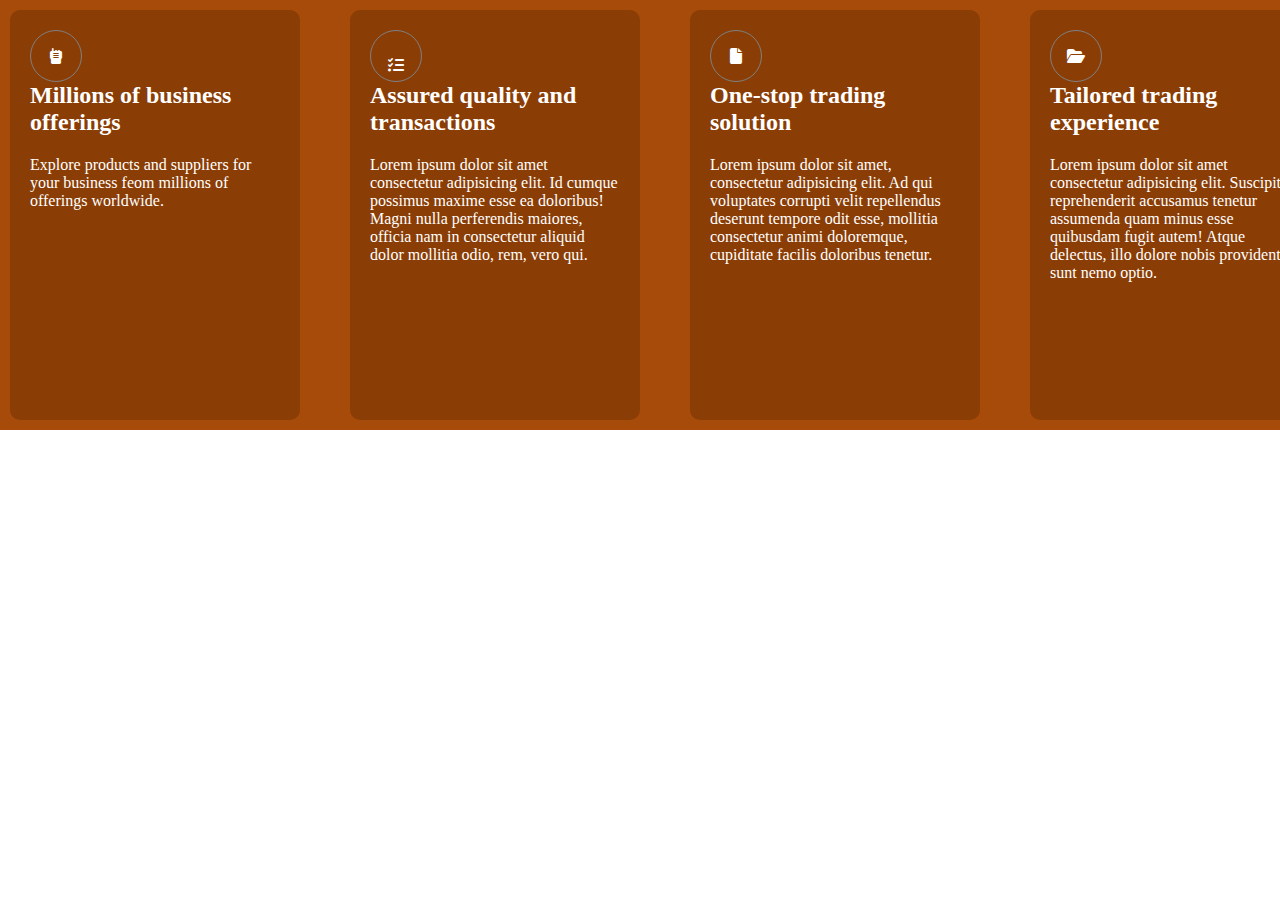
<file: index.html>
<!DOCTYPE html>
<html lang="en">
<head>
    <meta charset="UTF-8">
    <meta name="viewport" content="width=device-width, initial-scale=1.0">
    <title>Document</title>
    <link rel="stylesheet" href="css/style.css">
    <link rel="stylesheet" href="https://cdnjs.cloudflare.com/ajax/libs/font-awesome/6.7.2/css/all.min.css" integrity="sha512-Evv84Mr4kqVGRNSgIGL/F/aIDqQb7xQ2vcrdIwxfjThSH8CSR7PBEakCr51Ck+w+/U6swU2Im1vVX0SVk9ABhg==" crossorigin="anonymous" referrerpolicy="no-referrer" />
</head>
<body>
    <header>
        <div class="main">
            <div class="a">
                <div class="myicn-circle">
                    <i class="fa-solid fa-walkie-talkie"></i>
                </div>
                <h2>Millions of business offerings</h2>
                <p>Explore products and suppliers for your business feom millions of offerings worldwide.</p>
            </div>
            <div class="a">
                <div class="myicn-circle">
                    <p><i class="fa-solid fa-list-check"></i></p>
                </div>
                <h2>Assured quality and transactions</h2>
                <p>Lorem ipsum dolor sit amet consectetur adipisicing elit. Id cumque possimus maxime esse ea doloribus! Magni nulla perferendis maiores, officia nam in consectetur aliquid dolor mollitia odio, rem, vero qui.</p>
            </div>
            <div class="a">
                <div class="icon-circle">
                    <i class="fa-solid fa-file"></i>
                </div>
                <h2>One-stop trading solution</h2>
                <p>Lorem ipsum dolor sit amet, consectetur adipisicing elit. Ad qui voluptates corrupti velit repellendus deserunt tempore odit esse, mollitia consectetur animi doloremque, cupiditate facilis doloribus tenetur. </p>
            </div>
            <div class="a">
                <div class="myicn-circle">
                    <i class="fa-solid fa-folder-open"></i>
                </div>
                <h2>Tailored trading experience</h2>
                <p>Lorem ipsum dolor sit amet consectetur adipisicing elit. Suscipit, reprehenderit accusamus tenetur assumenda quam minus esse quibusdam fugit autem! Atque delectus, illo dolore nobis provident sunt nemo optio.</p>
            </div>
        </div>
    </header>
</body>
</html>
</file>
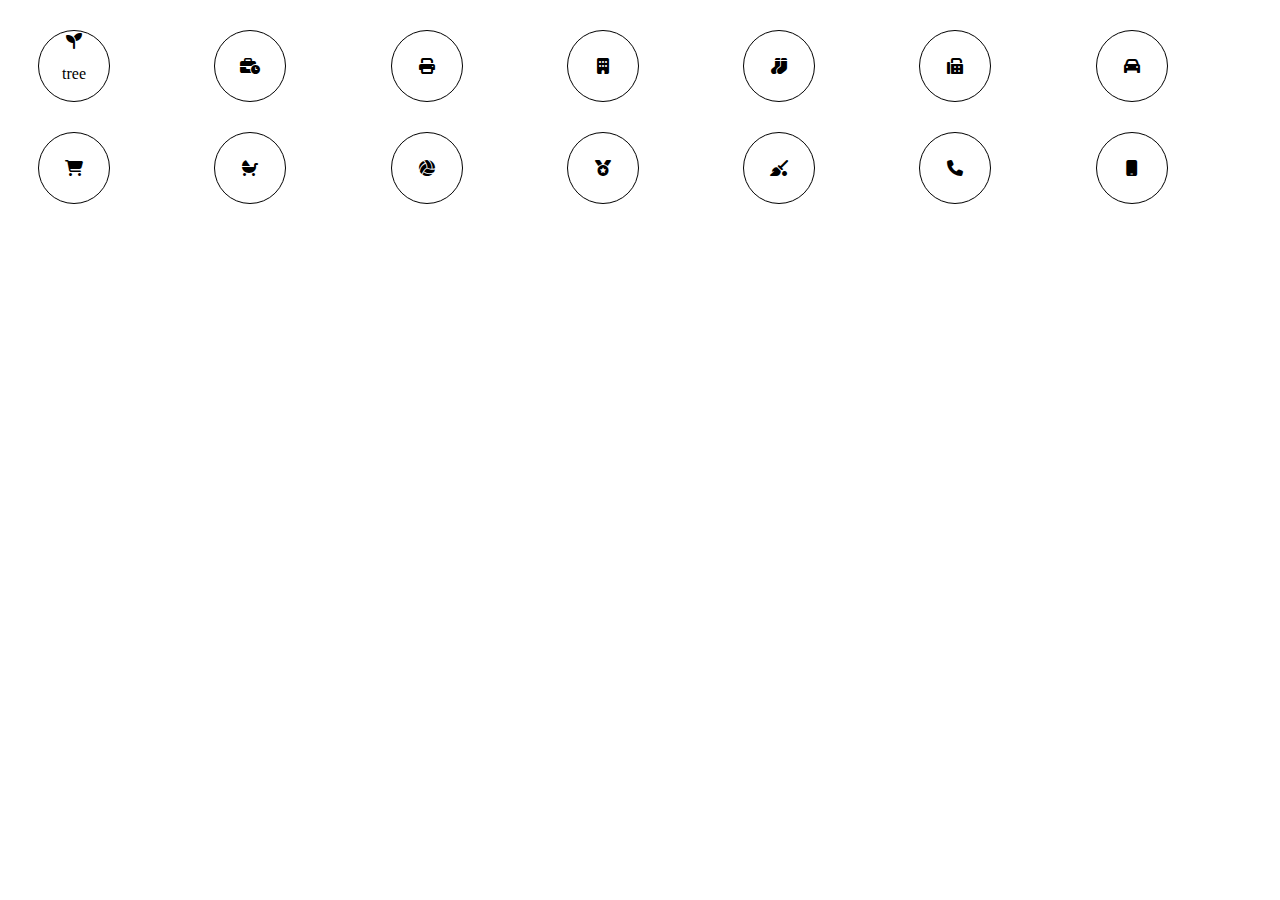
<file: index1.html>
<!DOCTYPE html>
<html lang="en">
<head>
    <meta charset="UTF-8">
    <meta name="viewport" content="width=device-width, initial-scale=1.0">
    <title>Document</title>
    <link rel="stylesheet" href="css/index1style.css">
    <link rel="stylesheet" href="https://cdnjs.cloudflare.com/ajax/libs/font-awesome/6.7.2/css/all.min.css" integrity="sha512-Evv84Mr4kqVGRNSgIGL/F/aIDqQb7xQ2vcrdIwxfjThSH8CSR7PBEakCr51Ck+w+/U6swU2Im1vVX0SVk9ABhg==" crossorigin="anonymous" referrerpolicy="no-referrer" />
</head>
<body>
    <div class="icns">
        <div class="icn-circle">
            <i class="fa-solid fa-seedling"></i>
            <p>tree</p>
        </div>
        <div class="icn-circle">
            <i class="fa-solid fa-business-time"></i>
        </div>
        <div class="icn-circle">
            <i class="fa-solid fa-print"></i>
        </div>   
        <div class="icn-circle">
            <i class="fa-solid fa-building"></i>
        </div>    
        <div class="icn-circle">
            <i class="fa-solid fa-socks"></i>
        </div> 
        <div class="icn-circle">
            <i class="fa-solid fa-fax"></i>
        </div>   
        <div class="icn-circle">
            <i class="fa-solid fa-car"></i>
        </div>   
        <div class="icn-circle">
            <i class="fa-solid fa-cart-shopping"></i>
        </div>   
        <div class="icn-circle">
            <i class="fa-solid fa-baby-carriage"></i>
        </div>
    
        <div class="icn-circle">
            <i class="fa-solid fa-volleyball"></i>
        </div>   
        <div class="icn-circle">
            <i class="fa-solid fa-medal"></i>
        </div>   
        <div class="icn-circle">
            <i class="fa-solid fa-broom-ball"></i>
        </div>   
        <div class="icn-circle">
            <i class="fa-solid fa-phone"></i>
        </div>   
        <div class="icn-circle">
            <i class="fa-solid fa-mobile"></i>
        </div>
    </div>   
        
</body>
</html>
</file>
<file: css/style.css>
*{
    margin: 0;
}
.main{
    display: flex;
    display: grid;
    grid-template-columns: repeat(4,1fr);
    grid-gap: 30px;
    background-color: rgb(167, 75, 10);
    color: white;
}
.a{
    border: 1px;
    border-radius: 10px;
    height: 350px;
    width: 250px;
    margin: 10px;
    padding: 20px 20px 40px 20px;
    background-color: rgb(138, 61, 5);
}
.a:hover{
    background-color: chocolate;
}
.icon-circle{
    display: inline-flex;
    border: 1px solid gray;
    width: 50px;
    height: 50px;
    border-radius: 50%;
    justify-content: center;
    align-items: center;
}
.myicn-circle{
    display: inline-flex;
    border: 1px solid gray;
    width: 50px;
    height: 50px;
    border-radius: 50%;
    justify-content: center;
    align-items: center;
}
p{
    margin-top: 20px;
}
</file>
<file: css/index1style.css>
.icn-circle{
    display: inline-flex;
    border: 1px solid black;
    border-radius: 50%;
    height: 70px;
    width: 70px;
    justify-content: center;
    align-items: center;
}
.icns{
    margin: 30px;
    display: grid;
    grid-template-columns: repeat(7,2fr);
    grid-gap: 30px;
}
.icn-circle:hover{
    border: 1px solid red;
}
.icn-circle{
    flex-direction: column;
}
</file>
